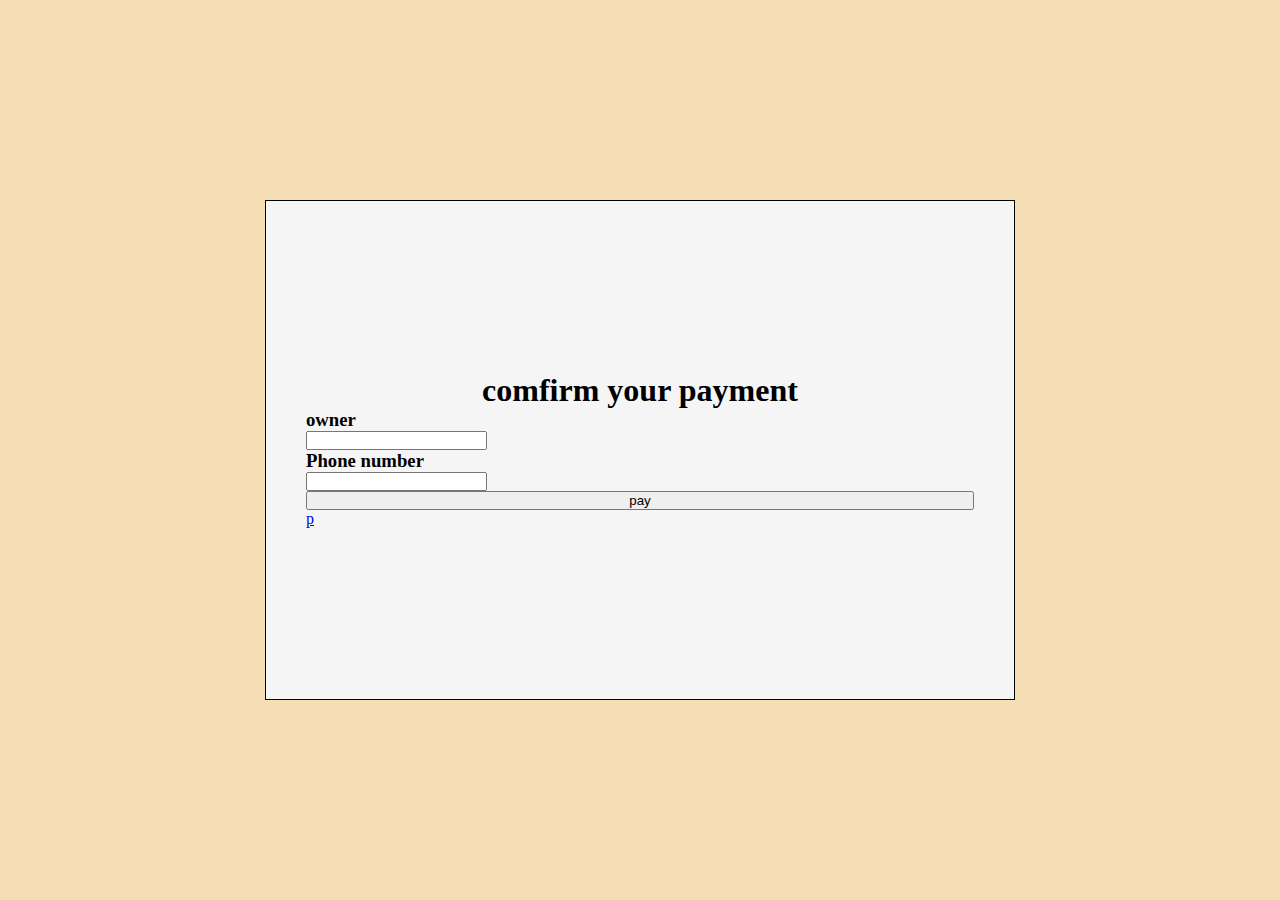
<file: buy.html>
<!DOCTYPE html>
<html lang="en">
<head>
    <meta charset="UTF-8">
    <meta name="viewport" content="width=device-width, initial-scale=1.0">
    <title>Document</title>
    <link rel="stylesheet" href="buystyle.css">
</head>
<body>
    <div class="container">
    <h1>comfirm your payment</h1>
    <div class="first-row">
        <div class="owner">
            <h3>owner</h3>
            <div class="input-field">
                <input type="text">
            </div>
        </div>
        </div>
        <div class="cvv">
            <h3>Phone number</h3>
            <div class="input">
                <input type="number">
            </div>
        </div>
        <button class="bvc">pay</button>
        <a href="index.html">p</a>

    
             
    </div>
    <div class="third  -row">

                  

                  
            
            

</div>

</body>
</html>
</file>
<file: buystyle.css>
*{
    margin: 0;
    padding: 0;
    box-sizing: border-box;
} 
body{
    width: 100%;
    height: 100vh;
    display: flex;
    justify-content: center;
    align-items: center;
    background-color: wheat;
}
.container{
width: 750px;
height: 500px;
border: 1px solid;
background-color: whitesmoke;
display: flex;
flex-direction: column;
padding: 40px;
justify-content: center;
}
.container h1{
    text-align: center;
}
.bvc button:hover{
    background-color: rgb(134, 93, 172);
    color: rgb(46, 159, 159);
    width: 10px;
    height: 10px;
    justify-content: space-between;
}
</file>
